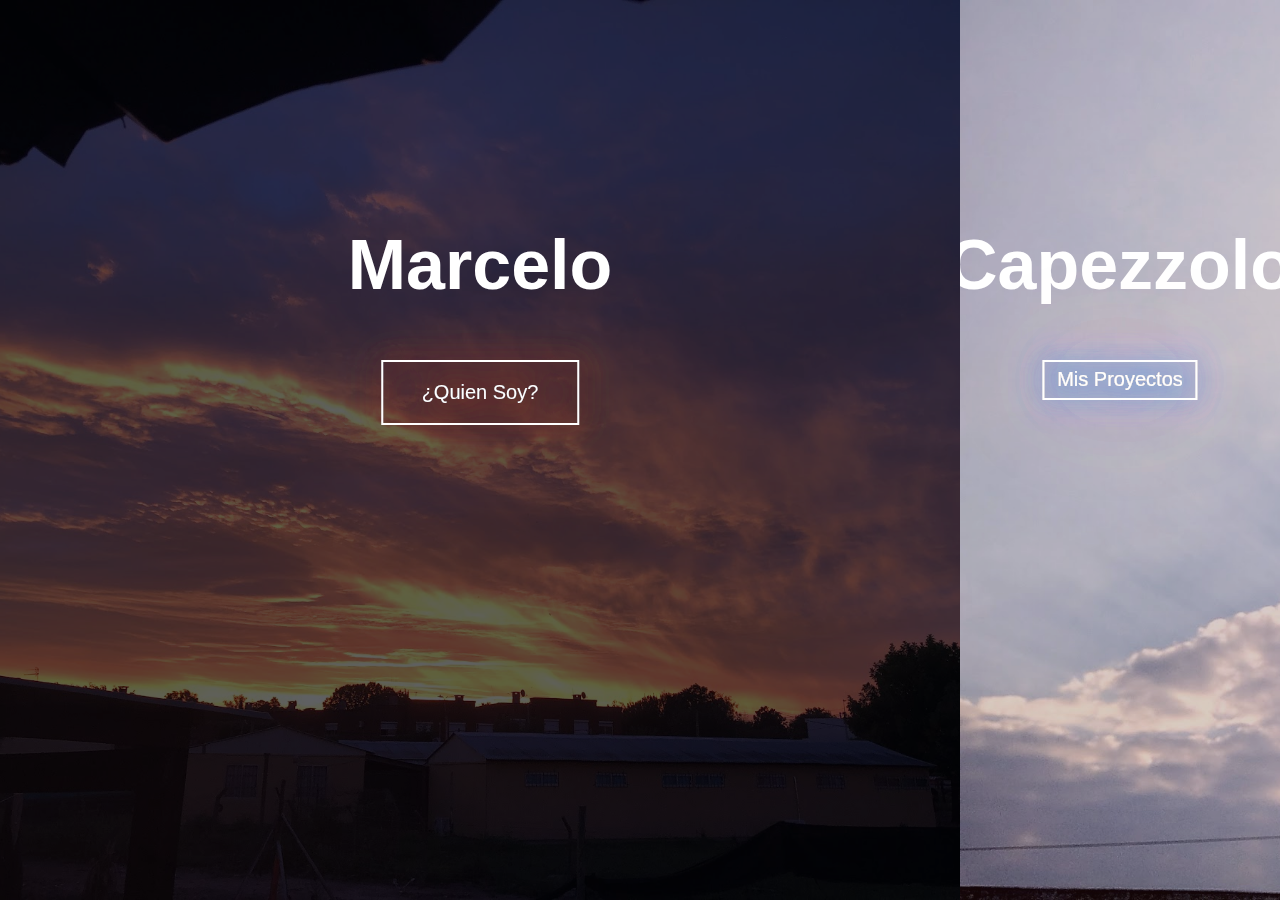
<file: index.html>
<!DOCTYPE html>
<html lang="en">

<head>
    <meta charset="UTF-8">
    <meta http-equiv="X-UA-Compatible" content="IE=edge">
    <meta name="viewport" content="width=device-width, initial-scale=1.0">
    <link rel="stylesheet" href="main.css" />
    <title>Aguanteelfaso</title>
</head>

<body>
    <div class="contenedor" id="contenedor">
        <div class="mueve izq" id="izq">
            <h1>Marcelo </h1>
            <a href="index2.html" class="button">¿Quien Soy?</a>
        </div>

        <div class="mueve der" id="der">
            <h1>Capezzolo</h1>
            <a href="index3.html" class="button">Mis Proyectos </a>
        </div>
    </div>

    <script src="script.js"></script>
</body>

</html>
</file>
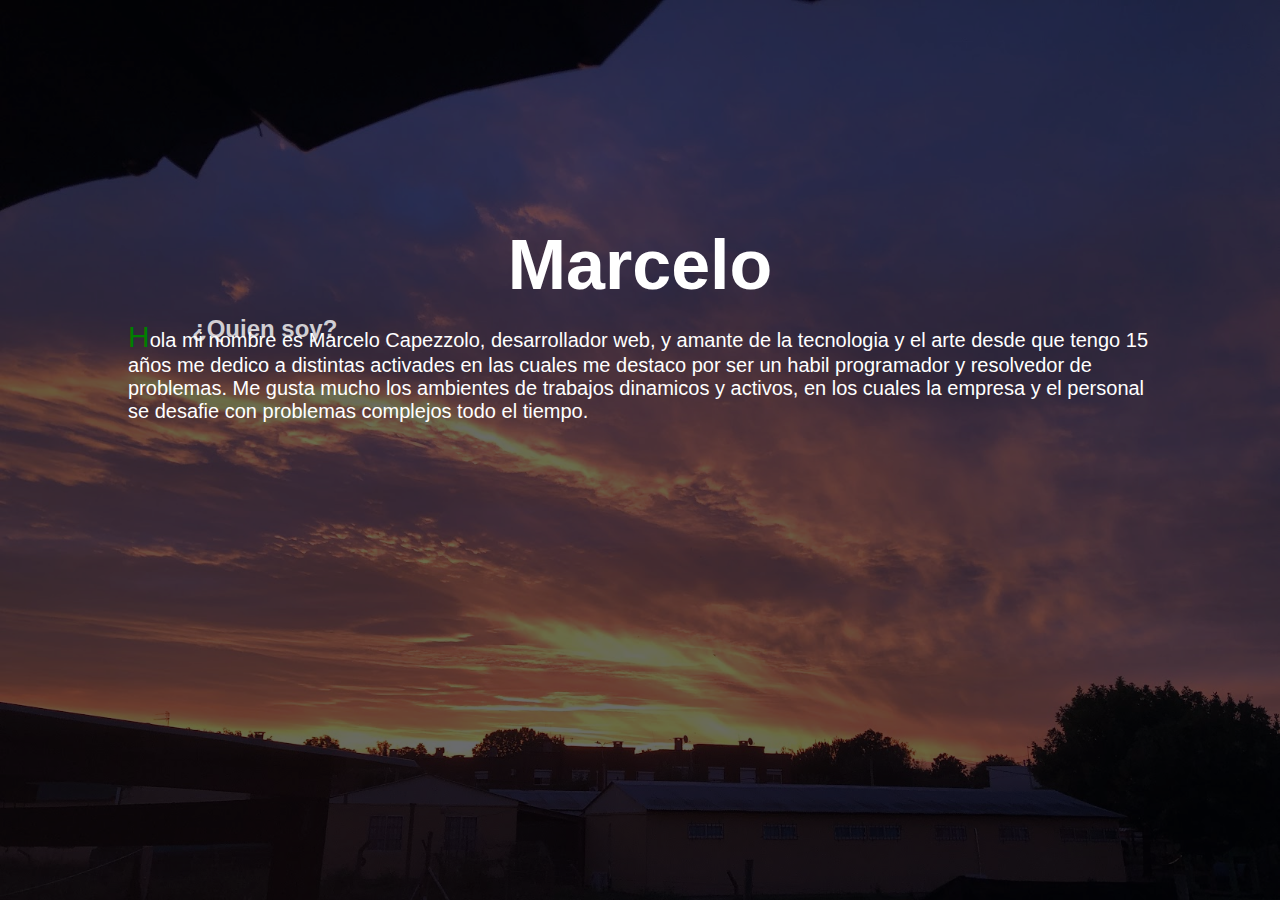
<file: index2.html>
<!DOCTYPE html>
<html lang="en">

<head>
    <meta charset="UTF-8">
    <meta http-equiv="X-UA-Compatible" content="IE=edge">
    <meta name="viewport" content="width=device-width, initial-scale=1.0">
    <link rel="stylesheet" href="main2.css" />
    <title>Aguanteelfaso</title>
</head>

<body>
    <div class="contenedor" id="contenedor">
        <div class="mueve izq" id="izq">
            <h1>Marcelo </h1>
        </div>
        <div class="presentacion">
            <h2>¿Quien soy?</h2>
            <p class="howIAm">
                Hola mi nombre es Marcelo Capezzolo, desarrollador web, y amante de la
                 tecnologia y el arte
                desde que tengo 15 años me dedico a distintas activades en las cuales 
                me destaco
                por ser un habil programador y resolvedor de problemas. Me gusta mucho los 
                ambientes de trabajos
                dinamicos y activos, en los cuales la empresa y el personal se desafie 
                con problemas complejos todo el tiempo.
            </p>
        </div>

    
    </div>

    <script src="script.js"></script>
</body>

</html>
</file>
<file: main.css>
* {
    margin: 0;
    padding: 0;
    box-sizing: border-box;
}

body {
    font-family: Arial, Helvetica, sans-serif;
    height: 100vh;
}

h1 {
    position: absolute;
    font-size: 70px;
    color: white;
    left: 50%;
    top: 25%;
    transform: translatex(-50%);
}

.button {
    position: absolute;
    justify-content: center;
    left: 50%;
    top: 40%;
    padding: 2% 4%;
    text-decoration: none;
    border: white solid 2px;
    color: white;
    transform: translateX(-50%);
    font-size: 20px;
}

#izq .button {
    filter: drop-shadow(0 0 15px #ec512e) drop-shadow(0 0 50px #245ee61a) contrast(2) brightness(2);
    transition: 1s;
}

#der .button {
    filter: drop-shadow(0 0 15px #245ee6fd) drop-shadow(0 0 50px #ec512e42) contrast(2) brightness(2);
    transition: .5s;
}

#izq button:hover,
#izq a:hover {
    background-color: #245ee6fd;
    border-color: #245ee6fd;
}

#der button:hover,
#der a:hover {
    background-color: #ec512e;
    border-color: #ec512e;
   
}

.mueve {
    position: absolute;
    width: 50%;
    height: 100%;
    overflow: hidden;
}

.mueve.izq {
    left: 0;
    background: url('img/img1.JPG');
    background-repeat: no-repeat;
    background-size: cover;
}

.mueve.izq::before {
    content: '';
    width: 100%;
    height: 100%;
    position: absolute;
    background-color: #010308a1;
}

.mueve.der {
    right: 0;
    background: url('img/img2.jpg');
    background-repeat: no-repeat;
    background-size: cover;
}

.mueve.der::before {
    content: '';
    position: absolute;
    width: 100%;
    height: 100%;
    background-color: #52180c3a;
}

.mueve.izq,
.mueve.der,
.mueve.izq::before,
.mueve.der::before {
    transition: all 1s ease-in;
}

.hover-izq .izq {
    width: 75%;
    background-position: center;
}

.hover-izq .der {
    width: 25%;
}

.hover-der .der {
    width: 75%;
    background-position: center;
}

.hover-der .izq {
    width: 25%;
}

@media(max-width: 800px) {
    h1 {
        font-size: 2rem;
        top: 28%;
    }

    .button {
        padding: 1rem;
        width: 6rem;
        font-size: 15px;
    }
}
</file>
<file: main2.css>
* {
    margin: 0;
    padding: 0;
    box-sizing: border-box;
}

body {
    font-family: Arial, Helvetica, sans-serif;
    height: 100vh;
}

h1 {
    position: absolute;
    font-size: 70px;
    color: white;
    left: 50%;
    top: 25%;
    transform: translatex(-50%);
}

h2{
    position: absolute;
    left: 15%;
    top:35%;
    color: rgba(255, 255, 255, 0.781);
}

.howIAm{
    position: absolute;
    font-size: 20px;
    color: white;
    left:10%;
    right:10%; 
    top:20rem ;
    transform: translatex(-%);
}
.howIAm::first-letter{
    font-size: 30px;
    color: green;
}
.button {
    position: absolute;
    justify-content: center;
    left: 50%;
    top: 40%;
    padding: 2% 4%;
    text-decoration: none;
    border: white solid 2px;
    color: white;
    transform: translateX(-50%);
    font-size: 20px;
}

#izq .button {
    filter: drop-shadow(0 0 15px #ec512e) drop-shadow(0 0 50px #245ee61a) contrast(2) brightness(2);
    transition: 1s;
}

#der .button {
    filter: drop-shadow(0 0 15px #245ee6fd) drop-shadow(0 0 50px #ec512e42) contrast(2) brightness(2);
    transition: .5s;
}

#izq button:hover,
#izq a:hover {
    background-color: #245ee6fd;
    border-color: #245ee6fd;
}

#der button:hover,
#der a:hover {
    background-color: #ec512e;
    border-color: #ec512e;
   
}

.mueve {
    position: absolute;
    width: 100%;
    height: 100%;
    overflow: hidden;
}

.mueve.izq {
    left: 0;
    background: url('img/img1.JPG');
    background-repeat: no-repeat;
    background-size: cover;
}

.mueve.izq::before {
    content: '';
    width: 100%;
    height: 100%;
    position: absolute;
    background-color: #01030896;
}

.mueve.der {
    right: 0;
    background: url('img/img2.jpg');
    background-repeat: no-repeat;
    background-size: cover;
}


.mueve.izq,
.mueve.der,
.mueve.izq::before,
.mueve.der::before {
    transition: all 1s ease-in;
}


@media(max-width: 800px) {
    h1 {
        font-size: 2rem;
        top: 28%;
    }

    .button {
        padding: 1rem;
        width: 6rem;
        font-size: 15px;
    }
}
</file>
